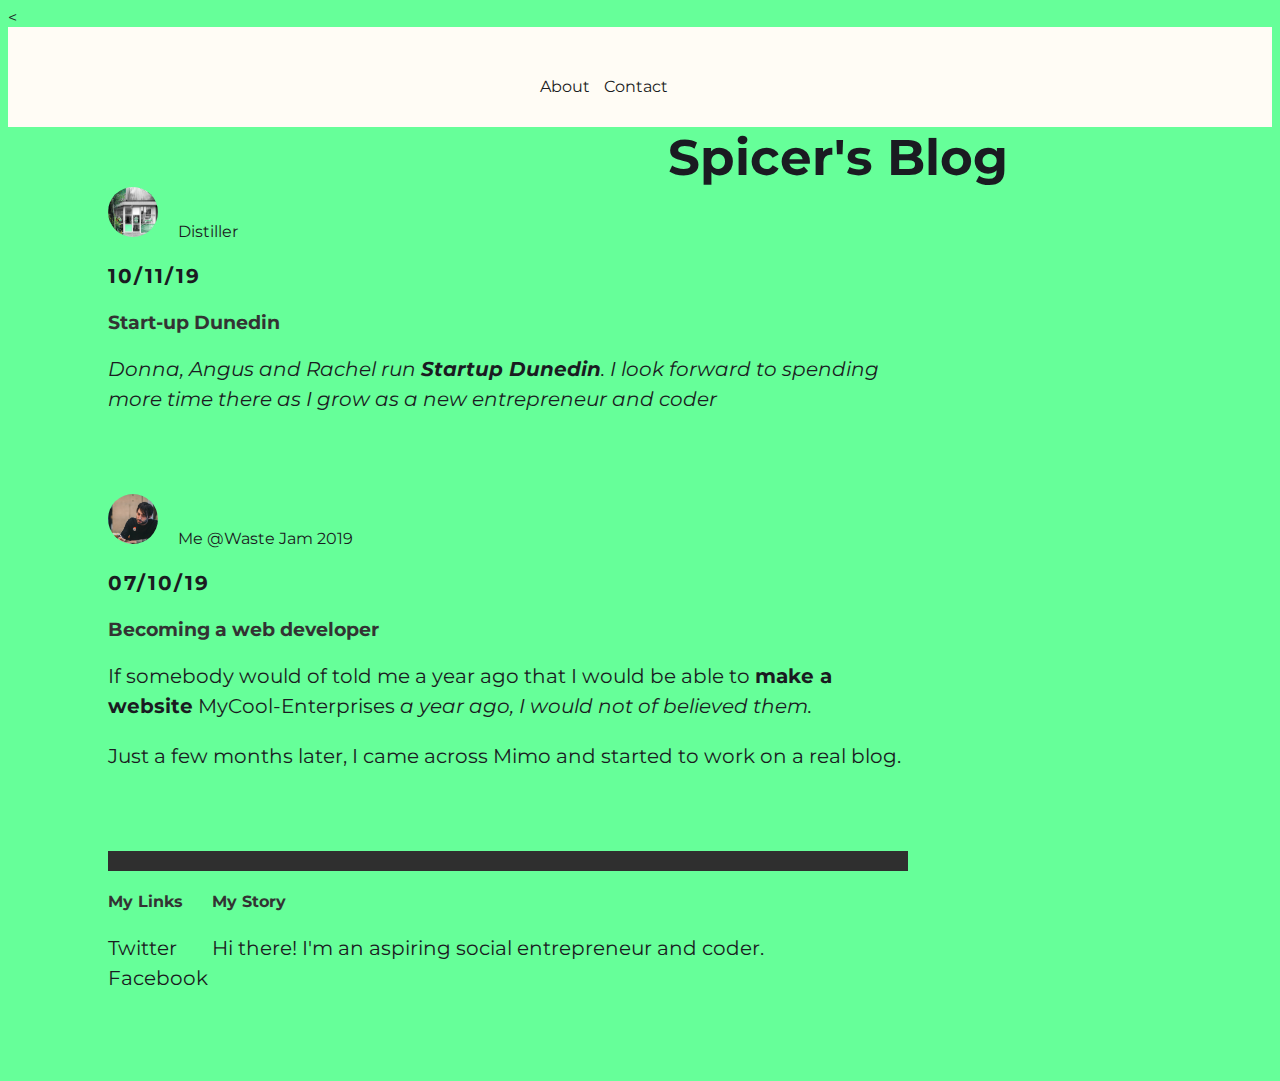
<file: index.html>
<!DOCTYPE html>
<html>
  <head>
    <<title>Spicer's Blog</title>
  <link rel="stylesheet" type="text/css" href="styles.css">
  </head>
  <body>
    <div id="header"></div>
    <div class="container">
      <a id="header-title"
    <a href="index.html">Spicer's Blog</a>
    <ul id="header-nav">
    <li><a href="about.html">About</a>
    </li>
    <li><a href="mailto:nzdigitalvision@gmail.com">Contact</a>
    </li>
    </ul>
    <div>
    </div><div id="content">
    <div class="post-container">
    <div class="post">
      <div class="post-author">
        <img src="Startup-Dunedin.jpg">
        <span>Distiller</span>
      </div>
      <p class="post-date">10/11/19</p>
      <h3 class="post-title">Start-up Dunedin</h3>
      <div class="post-content">
        <p><em>Donna, Angus and Rachel run
          <a href="www.startupdunedin.com"><strong>Startup Dunedin</strong></a>. I look forward to
          spending more time there as I grow as a new entrepreneur and coder
          </em>
         </P>
    </div>
    <div id="content">
    <div class="post-container">
    <div class="post">
      <div class="post-author">
        <img src="Spicer's Blog.png">
        <span>Me @Waste Jam 2019</span>
      </div>
      <p class="post-date"> 07/10/19</p>
      <h3 class="post-title"> Becoming a web developer</h3>
      <div class="post-content">
        <p>If somebody would of told me a year ago that I would be able to
           <strong>make a website</strong>
           <a href="www.nzdigitalvision.com">MyCool-Enterprises</a>
           <em>a year ago, I would not of believed them.</em></p>
           <p> Just a few months later, I came across Mimo and started
              to work on a real blog. </p>
  </div>
  </div>
  </div>
  </div>
    <div id="footer"></div>
    <div class="container">
    <div class="column">
      <h4>My Links</h4>
      <p>
      <a href="https://twitter.com/mycoolspicer">Twitter</a>
      <br>
      <a href="https://www.facebook.com/mycoolenterprises">Facebook</a>
      </p>
    </div>
    <div class="column">
      <h4>My Story</h4>
      <p>Hi there! I'm an aspiring social entrepreneur and coder. </p>
    </div>
    </div>
  </body>
</html>
</file>
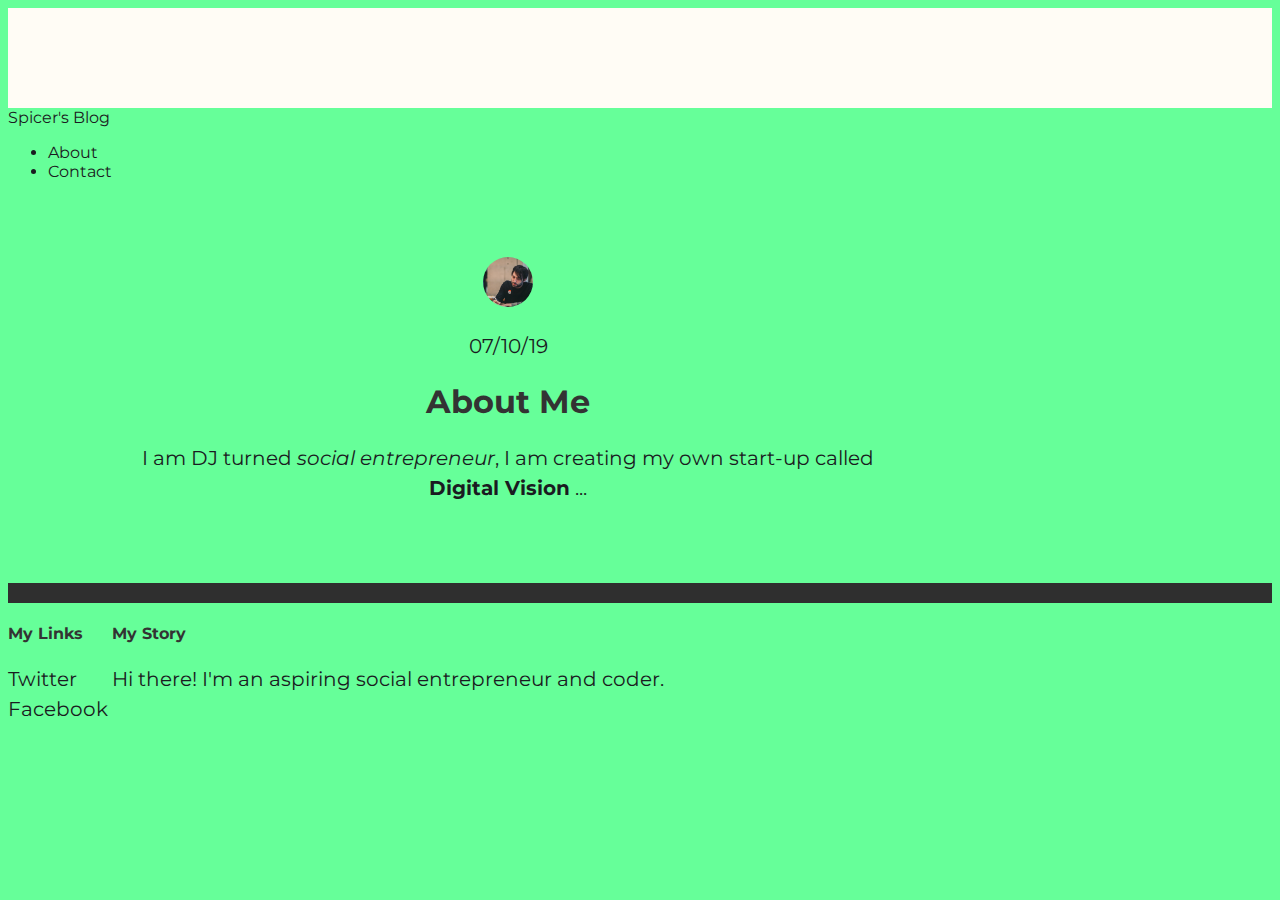
<file: about.html>
<!DOCTYPE html>
<html>
  <head>
    <title>Spicer's Blog></title>
    <link rel="stylesheet" type="text/css" href="styles.css">
  </head>
  <body>
    <div id="header"></div>
    <div class="container">
    <a href="index.html">Spicer's Blog</a>
    <ul>
    <li><a href="about.html">About</a>
    </li>
    <li><a href="mailto:nzdigitalvision@gmail.com">Contact</a>
      </li>
    </ul>
    </div>
    <div id="content">
    <div class="container">
    <div class="about">
      <div class="about-author">
        <img src="Spicer's Blog.png">
      </div>
      <p class="about-date"> 07/10/19</p>
      <h1 class="about-title">About Me</h1>
      <div class="about-content">
        <p>I am DJ turned <em>social entrepreneur</em>,
I am creating my own start-up called <strong>Digital Vision</strong> ...</p>
    </div>
    </div>
    </div>
    <div id="footer"></div>
    <div class="container">
    <div class="column">
      <h4>My Links</h4>
      <p>
      <a href="https://twitter.com/mycoolspicer">Twitter</a>
      <br>
      <a href="https://www.facebook.com/mycoolenterprises">Facebook</a>
      </p>
    </div>
    <div class="column">
      <h4>My Story</h4>
      <p>Hi there! I'm an aspiring social entrepreneur and coder. </p>
    </div> <!-- about-content -->
  </div> <!-- about -->
</body> <!-- contauner -->
</html> <!-- content -->
</file>
<file: styles.css>
@import "http://fonts.googleapis.com/css?family=Montserrat:400,700";
body {
  background-color: #66ff99;
  color: #1A1B21;
  font-family: 'Montserrat',
  sans-serif;
}
#header{
  background-color: #FFFCF5;
  height: 100px;
  line-height: 150px;
}
#header a {
  color; white;
  text-decoration: none;
text-transform: uppercase;
letter-spacing: 0.1em;
}
#header a:hover {
  color; #222;
}
#header-title {
display: block;
float: right;
font-size: 50px;
font-weight: bold;
}
#header-nav {
  display: block;
  float: right;
  margin-top: -50px;
}
#header-nav li {
  display: inline;
  padding-left: 10px;
}
.container {
  max-width: 1000px;
  margin: 0px;
}
#footer{
  background-color: #2f2f2f;
  padding: 10px;
}
.column {
min-width: 100px;
display: inline-block;
vertical-align: top;
}
#footer h4 {
  color: white;
  text-transform: uppercase;
  letter-spacing: 0.1em;
}
#footer p {
  color: white;
}
a{
  color: #1A1B21;
  text-decoration: none;
}
a:hover {
  color: #F6A623;
}
.post, .about {
  max-width: 800px;
  margin: 0 auto;
  padding: 60px 0;
}
p {
  font-size: 20px;
  line-height: 1.5;
}
.post-author img,
.about-author img {
  width: 50px;
  height: 50px;
  border-radius: 50%;
}
.post-author span {
  margin-left: 16px;
}
.post-date {
  color: #D2D2D2

font-size: 14ps;
font-weight: bold;

text-transform: bold;
letter-spacing: 0.1em;
}
h1, h2, h3, h4 {
  color: #333;
}
.about {
  text-align: center;
}
.post-container{
  nth-child(even)
}
</file>
